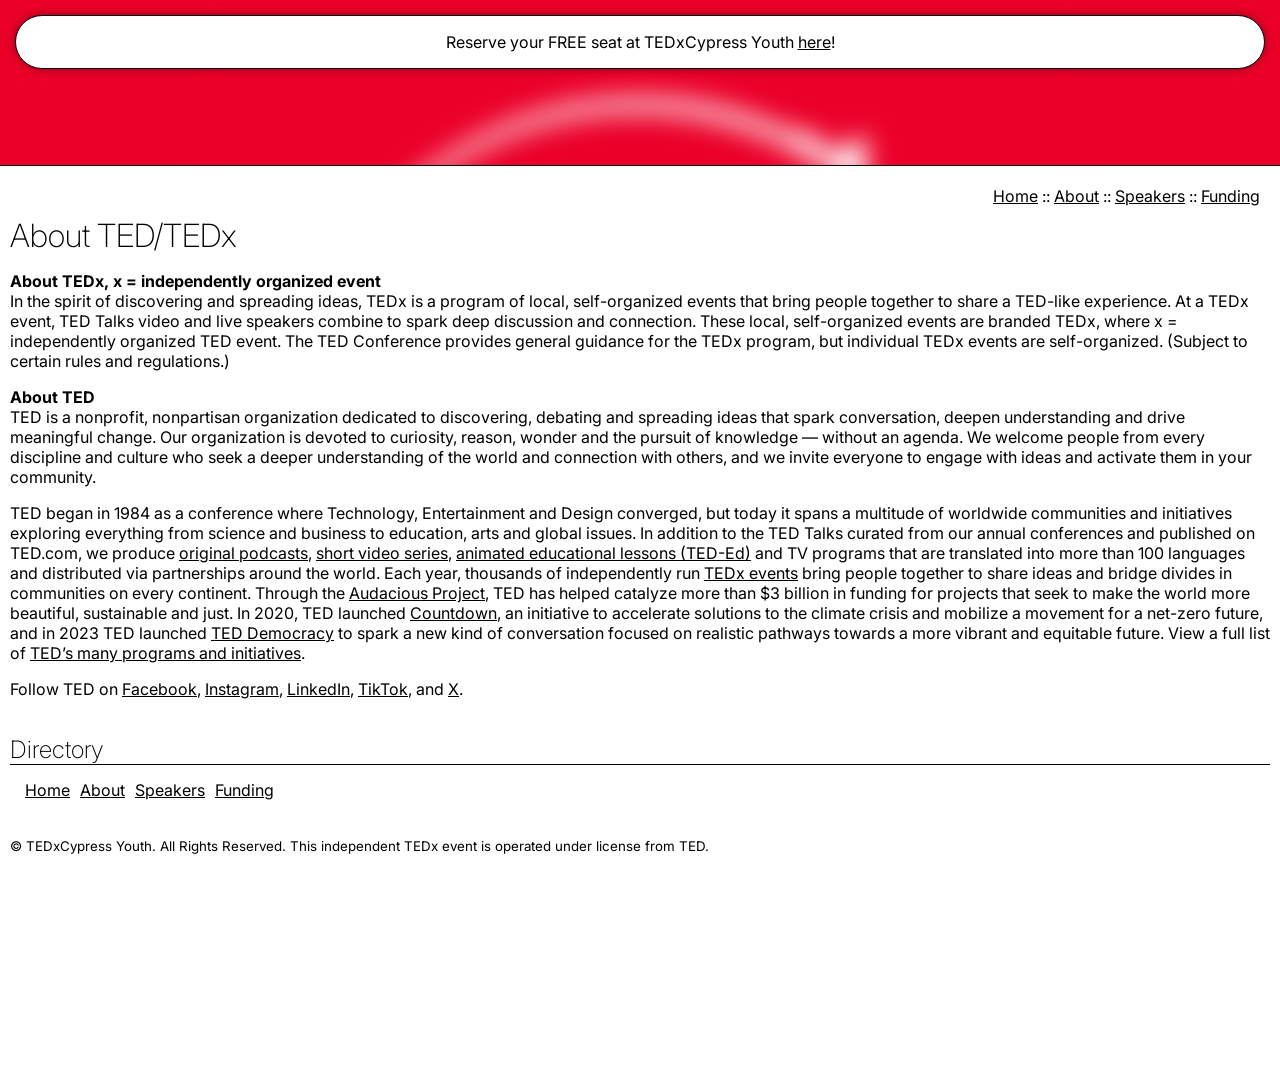
<file: about.html>
<!DOCTYPE html>
<html lang="en">
<head>
	<meta charset="UTF-8" />
	<title>About | TEDxCypress Youth</title>
	<meta name="viewport" content="width=device-width,initial-scale=1" />
	<meta name="description" content="TEDxCypress Youth is an independently organized TEDx event in Cypress, Texas." />
	<link rel="stylesheet" type="text/css" href="style.css" />
	<link rel="icon" href="logo.png">
</head>

<body>
    <canvas id="canvas"></canvas>
    <div class="content c2">    
      <h1>About TED/TEDx</h1>
      <p><strong>About TEDx, x = independently organized event</strong><br>In the spirit of discovering and spreading ideas, TEDx is a program of local, self-organized events that bring people together to share a TED-like experience. At a TEDx event, TED Talks video and live speakers combine to spark deep discussion and connection. These local, self-organized events are branded TEDx, where x = independently organized TED event. The TED Conference provides general guidance for the TEDx program, but individual TEDx events are self-organized. (Subject to certain rules and regulations.)</p>
      <p><strong>About TED</strong><br>TED is a nonprofit, nonpartisan organization dedicated to discovering, debating and spreading ideas that spark conversation, deepen understanding and drive meaningful change. Our organization is devoted to curiosity, reason, wonder and the pursuit of knowledge — without an agenda. We welcome people from every discipline and culture who seek a deeper understanding of the world and connection with others, and we invite everyone to engage with ideas and activate them in your community. </p>
      <p>TED began in 1984 as a conference where Technology, Entertainment and Design converged, but today it spans a multitude of worldwide communities and initiatives exploring everything from science and business to education, arts and global issues. In addition to the TED Talks curated from our annual conferences and published on TED.com, we produce <a href="https://audiocollective.ted.com">original podcasts</a>, <a href="https://www.ted.com/series">short video series</a>, <a href="https://ed.ted.com/">animated educational lessons (TED-Ed)</a> and TV programs that are translated into more than 100 languages and distributed via partnerships around the world. Each year, thousands of independently run <a href="https://www.ted.com/about/programs-initiatives/tedx-program">TEDx events</a> bring people together to share ideas and bridge divides in communities on every continent. Through the <a href="https://www.audaciousproject.org/">Audacious Project</a>, TED has helped catalyze more than $3 billion in funding for projects that seek to make the world more beautiful, sustainable and just. In 2020, TED launched <a href="https://countdown.ted.com/">Countdown</a>, an initiative to accelerate solutions to the climate crisis and mobilize a movement for a net-zero future, and in 2023 TED launched <a href="https://www.ted.com/about/programs-initiatives/teddemocracy">TED Democracy</a> to spark a new kind of conversation focused on realistic pathways towards a more vibrant and equitable future. View a full list of <a href="https://www.ted.com/about/programs-initiatives">TED’s many programs and initiatives</a>.</p>
      <p>Follow TED on <a href="http://www.facebook.com/TED">Facebook</a>, <a href="https://instagram.com/ted">Instagram</a>, <a href="https://www.linkedin.com/company/ted-conferences">LinkedIn</a>, <a href="https://www.tiktok.com/@tedtoks?lang=en">TikTok</a>, and <a href="http://twitter.com/TEDTalks">X</a>.</p>
    </div>
    <script src="script.js"></script>
  </body>
</html>
</file>
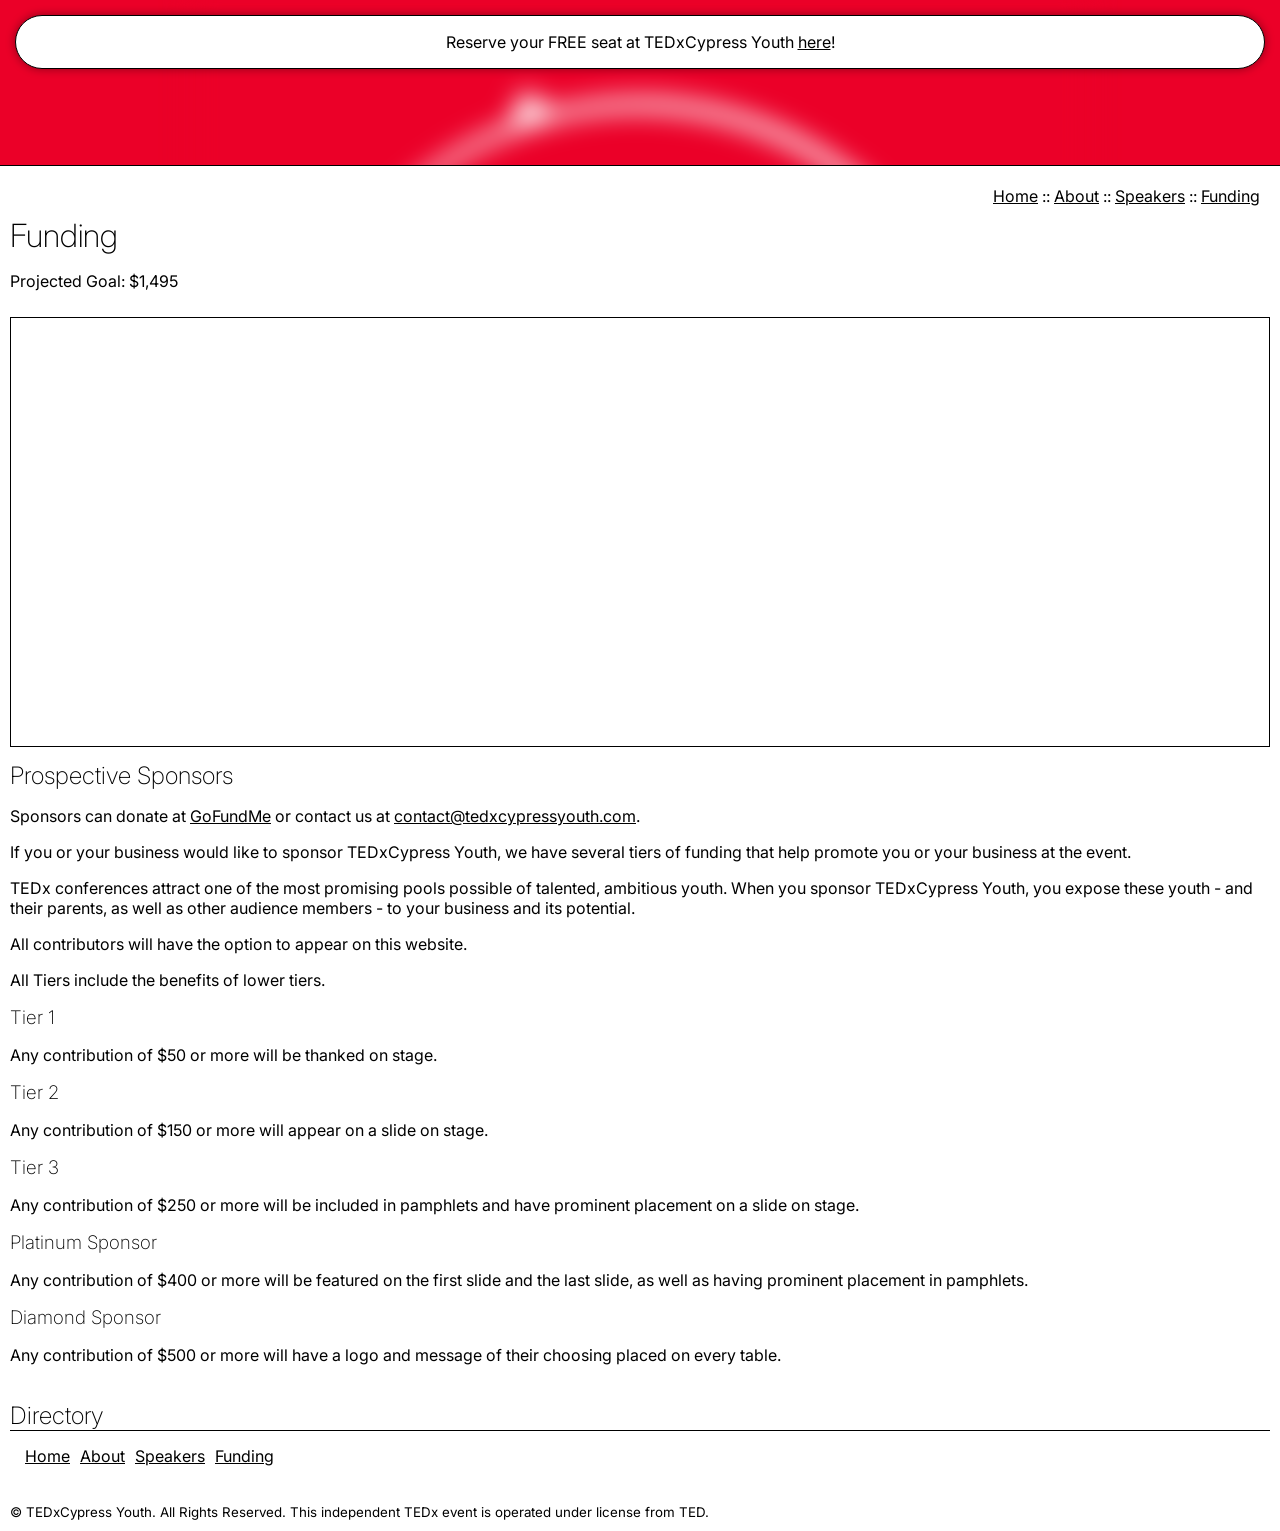
<file: funding.html>
<!DOCTYPE html>
<html lang="en">
<head>
	<meta charset="UTF-8" />
	<title>Funding | TEDxCypress Youth</title>
	<meta name="viewport" content="width=device-width,initial-scale=1" />
	<meta name="description" content="TEDxCypress Youth is an independently organized TEDx event in Cypress, Texas." />
	<link rel="stylesheet" type="text/css" href="style.css" />
	<link rel="icon" href="logo.png">
</head>

<body>
    <canvas id="canvas"></canvas>
    <div class="content c2">    
      <h1>Funding</h1>
      <p>Projected Goal: $1,495</p>
      <iframe src="https://docs.google.com/spreadsheets/d/e/2PACX-1vS04iaWREdAur5ts0BYpDAHbkFfL5l9LQ3W0uXPCgr4LznTFk17Fv19P70ok9CWu74qauWBH4Y9phPP/pubhtml?widget=true&amp;headers=false" class="expenseSheet"></iframe>
      <h2>Prospective Sponsors</h2>
      <p>Sponsors can donate at <a href="https://www.gofundme.com/f/help-us-bring-tedx-to-cypress-texas?attribution_id=sl:2588eba5-bee2-409a-be32-684892ae8108&lang=en_US&utm_campaign=man_ss_icons&utm_medium=customer&utm_source=copy_link">GoFundMe</a> or contact us at <a href="mailto:contact@tedxcypressyouth.com">contact@tedxcypressyouth.com</a>.</p>
      <p>If you or your business would like to sponsor TEDxCypress Youth, we have several tiers of funding that help promote you or your business at the event.</p>
      <p>TEDx conferences attract one of the most promising pools possible of talented, ambitious youth. When you sponsor TEDxCypress Youth, you expose these youth - and their parents, as well as other audience members - to your business and its potential.</p>
      <p>All contributors will have the option to appear on this website.</p>
      <p>All Tiers include the benefits of lower tiers.</p>
      <h3>Tier 1</h3>
      <p>Any contribution of $50 or more will be thanked on stage.</p>
      <h3>Tier 2</h3>
      <p>Any contribution of $150 or more will appear on a slide on stage.</p>
      <h3>Tier 3</h3>
      <p>Any contribution of $250 or more will be included in pamphlets and have prominent placement on a slide on stage.</p>
      <h3>Platinum Sponsor</h3>
      <p>Any contribution of $400 or more will be featured on the first slide and the last slide, as well as having prominent placement in pamphlets.</p>
      <h3>Diamond Sponsor</h3>
      <p>Any contribution of $500 or more will have a logo and message of their choosing placed on every table.</p>
    </div>
    <script src="script.js"></script>
  </body>
</html>
</file>
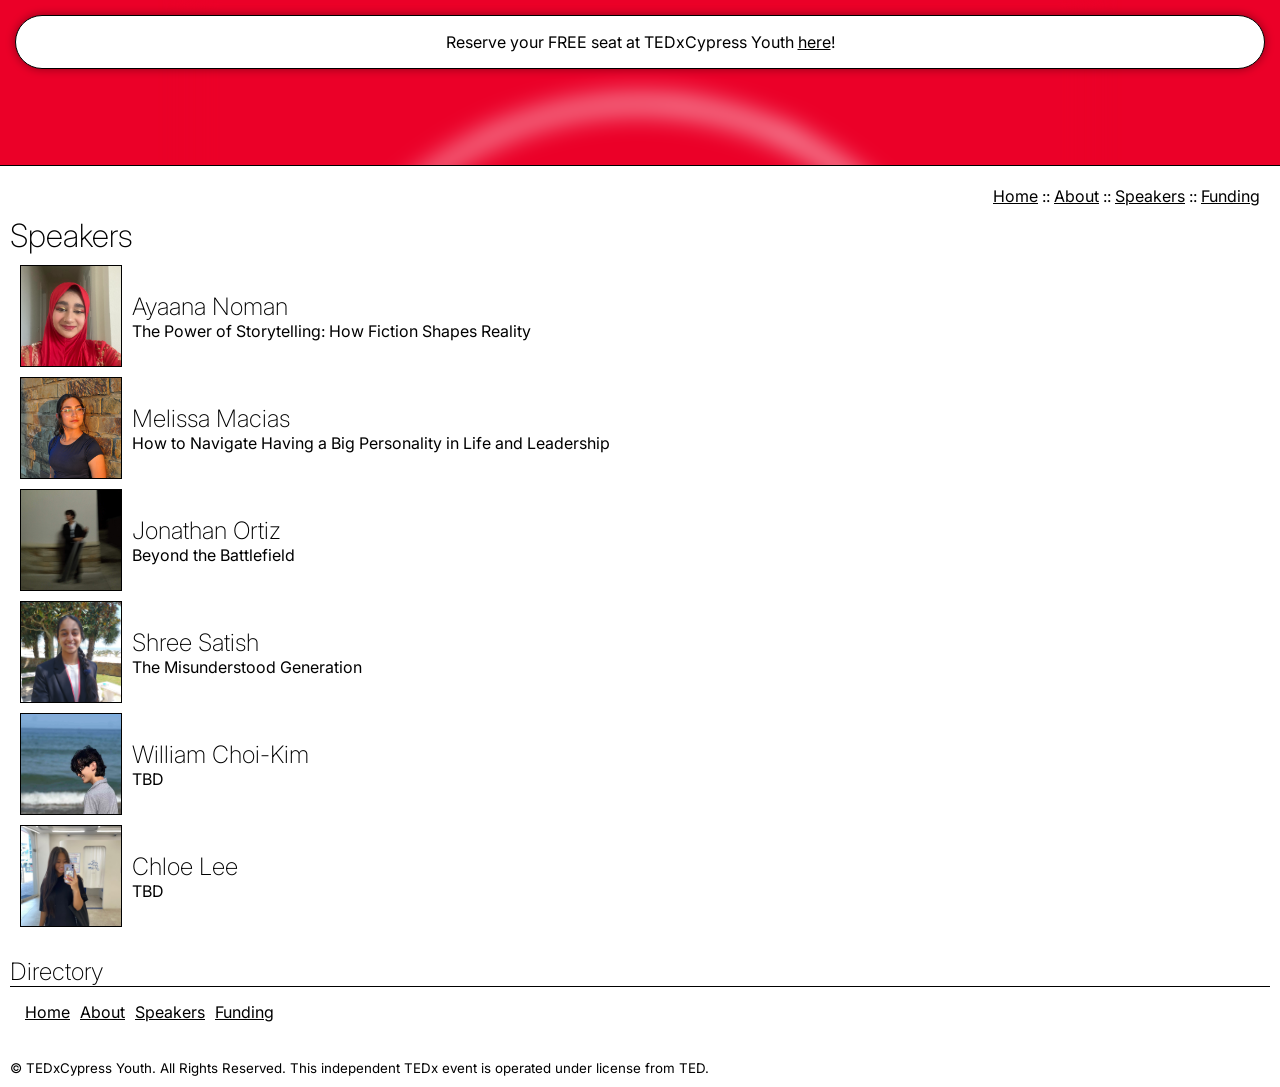
<file: speakers.html>
<!DOCTYPE html>
<html lang="en">
<head>
	<meta charset="UTF-8" />
	<title>Speakers | TEDxCypress Youth</title>
	<meta name="viewport" content="width=device-width,initial-scale=1" />
	<meta name="description" content="TEDxCypress Youth is an independently organized TEDx event in Cypress, Texas." />
	<link rel="stylesheet" type="text/css" href="style.css" />
  <link rel="icon" href="logo.png">
</head>
  <body>
    <canvas id="canvas"></canvas>
    <div class="content c2">   
      <h1>Speakers</h1>
      <div class="speakers">
        <div class="speaker">
          <img src="pfps/ayaana.jpg" class="pfp" alt="Ayaana">
          <div>
            <h2>Ayaana Noman</h2>
            <p>The Power of Storytelling: How Fiction Shapes Reality</p>
          </div>
         </div>
         <div class="speaker">
          <img src="pfps/melissa.jpeg" class="pfp" alt="Melissa">
          <div>
            <h2>Melissa Macias</h2>
            <p>How to Navigate Having a Big Personality in Life and Leadership</p>
          </div>
         </div>
         <div class="speaker">
          <img src="pfps/jon.jpg" class="pfp" alt="Jonathan">
          <div>
            <h2>Jonathan Ortiz</h2>
            <p>Beyond the Battlefield</p>
          </div>
         </div>
         <div class="speaker">
          <img src="pfps/shree.jpg" class="pfp" alt="not yet decided">
          <div>
            <h2>Shree Satish</h2>
            <p>The Misunderstood Generation</p>
          </div>
         </div>
         <div class="speaker">
          <img src="pfps/william.webp" class="pfp" alt="William">
          <div>
            <h2>William Choi-Kim</h2>
            <p>TBD</p>
          </div>
         </div>
         <div class="speaker">
          <img src="pfps/chloe.png" class="pfp" alt="Chloe">
          <div>
            <h2>Chloe Lee</h2>
            <p>TBD</p>
          </div>
         </div>
      </div>
    <script src="script.js"></script>
  </body>
</html>
</file>
<file: style.css>
@import url('https://fonts.googleapis.com/css2?family=Inter:ital,opsz,wght@0,14..32,100..900;1,14..32,100..900&display=swap');

:root {
  --red: #EB0028;
}
html {
  height: 100%;
  width: 100%;
  background-color: var(--red);
  font-family: Inter;
  overflow-x: hidden;
  margin: 0;
}

canvas {
  position: absolute;
  left: 50%;
  top: 50%;
  translate: -50% -50%;
  width: 100vmin;
  height: 100vmin;
  filter: blur(1.5vmin);
}

.timer {
  position: absolute;
  left: 50%;
  top: 50%;
  translate: -50% -50%;
  text-align: left;
  color: black;
  font-size: 10vmin;
  z-index: 3;
  background-color: white;
  border-radius: 100vmin;
  box-shadow: 0 0 2vmin white,0 0 2vmin white,0 0 2vmin white,0 0 2vmin white;
  height: 65vmin;
  width: 65vmin;
  display: flex;
  justify-content: center;
  align-items: center;
}
.timer > * {
  margin: 0;
}
#logo {
  max-width: 90%;
}
.content {
  position: absolute;
  top: calc(100vh - 15px);
  background-color: white;
  left: 0;
  width: 100%;
  border-top: 1px solid black;
  padding: 10px;
  box-sizing: border-box;
  min-height: 100%;
}
.c2 {
  top: 165px;
}
h1, h2, h3 {
  font-weight: 200;
  margin: 0;
}
a {
  color: black;
}

.content > .section {
  display: flex;
  flex-wrap: wrap;
}
.content > .section:nth-child(odd) {
  justify-content: end;
  text-align: right;
}
.section > * {
  flex: 1;
  min-width: 300px;
  box-sizing: border-box;
}
.section > .text {
  max-width: 500px;
}
.section > .image > img {
  max-width: 100%;
  border: 1px solid black;
  filter: grayscale();
  aspect-ratio: 3/1;
  object-fit: cover;
  object-position: bottom;
}
.section > * {
  padding: 10px;
}

.banner {
  position: fixed;
  z-index: 3;
  box-shadow: 0 0 10px rgba(0, 0, 0, 0.4);
  top: 15px;
  width: calc(100% - 30px);
  padding: 0 20px;
  box-sizing: border-box;
  background-color: white;
  left: 15px;
  border-radius: 100vmin;
  text-align: center;
  min-height: 50px;
  display: flex;
  justify-content: center;
  align-items: center;
  border: 1px solid black;
}

.manifest {
  width: 100%;
  border-top: solid 1px black;
  padding: 10px;
  box-sizing: border-box;
  display: flex;
  justify-content: start;
}
.manifest > * {
  margin: 5px;
}

.expenseSheet {
  width: 100%;
  height: 430px;
  margin-top: 10px;
  margin-bottom: 10px;
  box-sizing: border-box;
  border: 1px black solid;
}

.pfp {
  border: solid 1px #000000;
  max-height: 100px;
  aspect-ratio: 1/1;
  object-fit: cover;
}

.speakers {
}
.speaker {
  display: flex;
  margin: 10px;
}
.speaker > div {
  margin-left: 10px;
  display: flex;
  justify-content: center;
  flex-direction: column;
}
.speaker > div > * {
  margin: 0;
}

.registerFrame {
  position: absolute;
  left: 5%;
  top: 5%;
  width: 90%;
  height: 90%;
  border-radius: 10px;
  border: 2px solid black;
}
</file>
